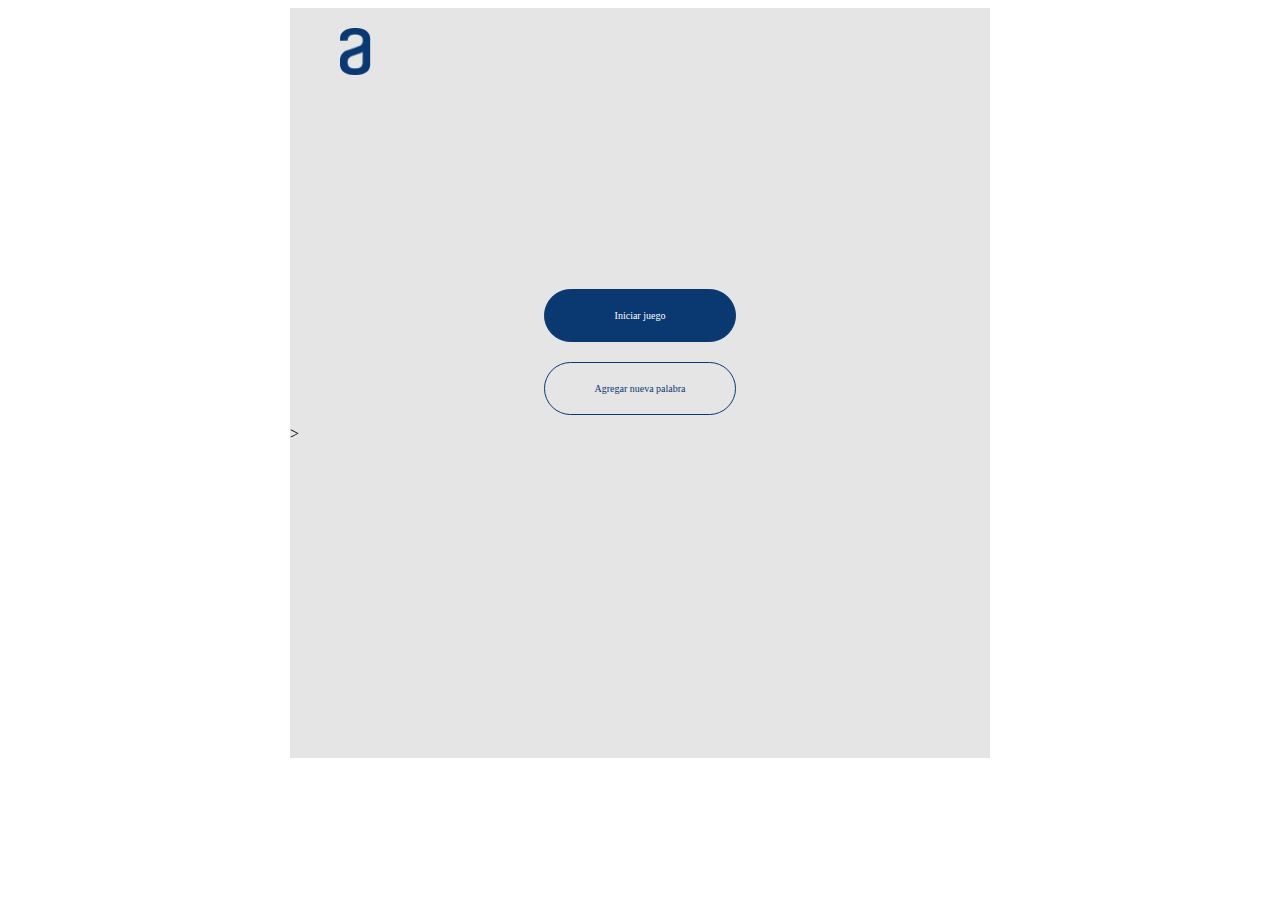
<file: index.html>
<!DOCTYPE html>
<html lang="en">
<head>
    <meta charset="UTF-8">
    <meta http-equiv="X-UA-Compatible" content="IE=edge">
    <meta name="viewport" content="width=device-width, initial-scale=1.0">
    <link rel="stylesheet" href="estilos.css">
    <title>Juego del ahorcado</title>
</head>
<body>

    <div id="cPrincipal" class="c-principal">
     

    </div>
    <script src="./scripts/main.js" type="module"></script>
</body>
</html>
</file>
<file: estilos.css>
/* Reset */
a {
    text-decoration: none;
}


/* Estructura principal */
.c-principal {
    width: 700px;
    height: 750px;
    background-color: #E5E5E5;
    margin: 0 auto;
}

.inicio {
    margin-top: 200px;
}

.c-botones-vertical {
    display: flex;
    flex-direction: column;
    align-items: center;
    justify-content: center;
    vertical-align: middle;
    text-align: center;
}

.c-botones-horizontal {
    display: flex;
    align-items: center;
    justify-content: center;
    vertical-align: middle;
    text-align: center;
}


.img-logo {
    margin-left: 50px;
    margin-top: 20px;
    width: 31px;
}

/* Botones */
.btn-basico {
    border: 1px solid #0A3871;
    border-radius: 30px;
    min-width: 150px;
    padding: 20px;
    font-family: Inter;
    font-style: Regular;
    font-size: 10px;
    margin: 10px;
    color: #0A3871;

}

.btn-azul {
    background-color: #0A3871;
    color: #ffffff;
}

.info-userio {
    text-align: center;
    font-family: Inter;
    font-style: Regular;
    font-size: 12px;
    color: #495057;

}


/* Página nueva palara */
.input-nueva-palabra {
    border: none;
    font-family: Inter;
    font-style: Regular;
    font-size: 32px;
    color: #0A3871;
    display: block;
    margin: 100px auto 200px auto;
    width: 300px;
    background-color: #E5E5E5;
    text-transform: uppercase;
    border: 1px solid #0A3871;

}

::placeholder {
    /* Chrome, Firefox, Opera, Safari 10.1+ */
    color: #0A3871;
    opacity: 1;
    /* Firefox */
    text-transform: lowercase;

}

:-ms-input-placeholder {
    /* Internet Explorer 10-11 */
    color: #0A3871;
    text-transform: lowercase;

}

::-ms-input-placeholder {
    /* Microsoft Edge */
    color: #0A3871;
    text-transform: lowercase;

}


/*Jugar*/

.pizarra {
   /*  background-color: #E5E5E5; */
    width: 100%;
    height: 400px;
}

.c_letras-adivinar {
    text-align: center;
}

.c-letras-incorrectas {
    font-family: 'Inter';
    font-style: normal;
    font-weight: 400;
    font-size: 24px;
    line-height: 150%;
    text-align: center;
}

.c_letras-adivinar>span {
    font-family: 'Inter';
    font-style: normal;
    font-weight: 400;
    font-size: 48px;
    line-height: 150%;
    color: #0A3871;
    margin: 0 20px;
    padding: 0 5px;
    border-bottom: 3px solid #0A3871;
}




/*Alertas al usuario*/

.valor-invalido {
    border: 1px solid #ff0000;

}

.mensaje-ganaste{
    color: #268f18;
    position: relative;
    left: 500px;
    bottom: 600px;
    width: 70px;
    font-weight: bold;
    font-size: 2rem;
}
.mensaje-perdiste{
    color: #8f1818;
    position: relative;
    left: 500px;
    bottom: 600px;
    width: 70px;
    font-weight: bold;
    font-size: 2rem;
    
}
</file>
